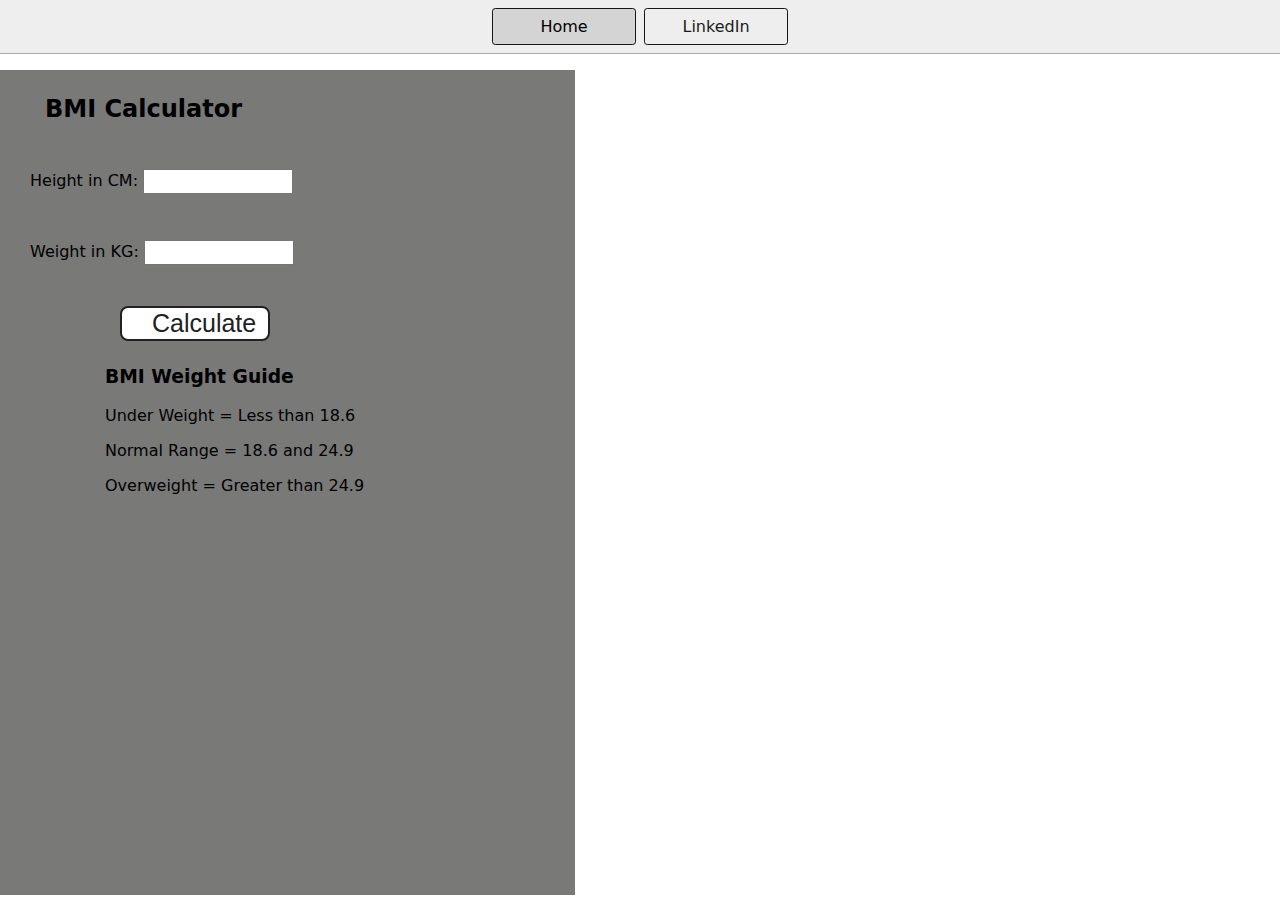
<file: BMICalculator/index.html>
<!DOCTYPE html>
<html lang="en">
  <head>
    <meta charset="UTF-8" />
    <meta name="viewport" content="width=device-width, initial-scale=1.0" />
    <meta http-equiv="X-UA-Compatible" content="ie=edge" />
    <link rel="stylesheet" href="style.css" />
    <link rel="stylesheet" href="../styles.css" />
    
    <title>BMI Calculator</title>
  </head>
  <body>
    <nav>
      <a href="" aria-current="page">Home</a>
      <a target="_blank" href="https://www.linkedin.com/in/ankitesh"
        >LinkedIn</a
      >
    </nav>
    <div class="container">
      <h1>BMI Calculator</h1>
      <form>
        <p><label>Height in CM: </label><input type="text" id="height" /></p>
        <p><label>Weight in KG: </label><input type="text" id="weight" /></p>
        <button>Calculate</button>
        <div id="results"></div>
        <div id="weight-guide">
          <h3>BMI Weight Guide</h3>
          <p>Under Weight = Less than 18.6</p>
          <p>Normal Range = 18.6 and 24.9</p>
          <p>Overweight = Greater than 24.9</p>
        </div>
      </form>
    </div>
  </body>
  <script src="index.js"></script>
</html>
</file>
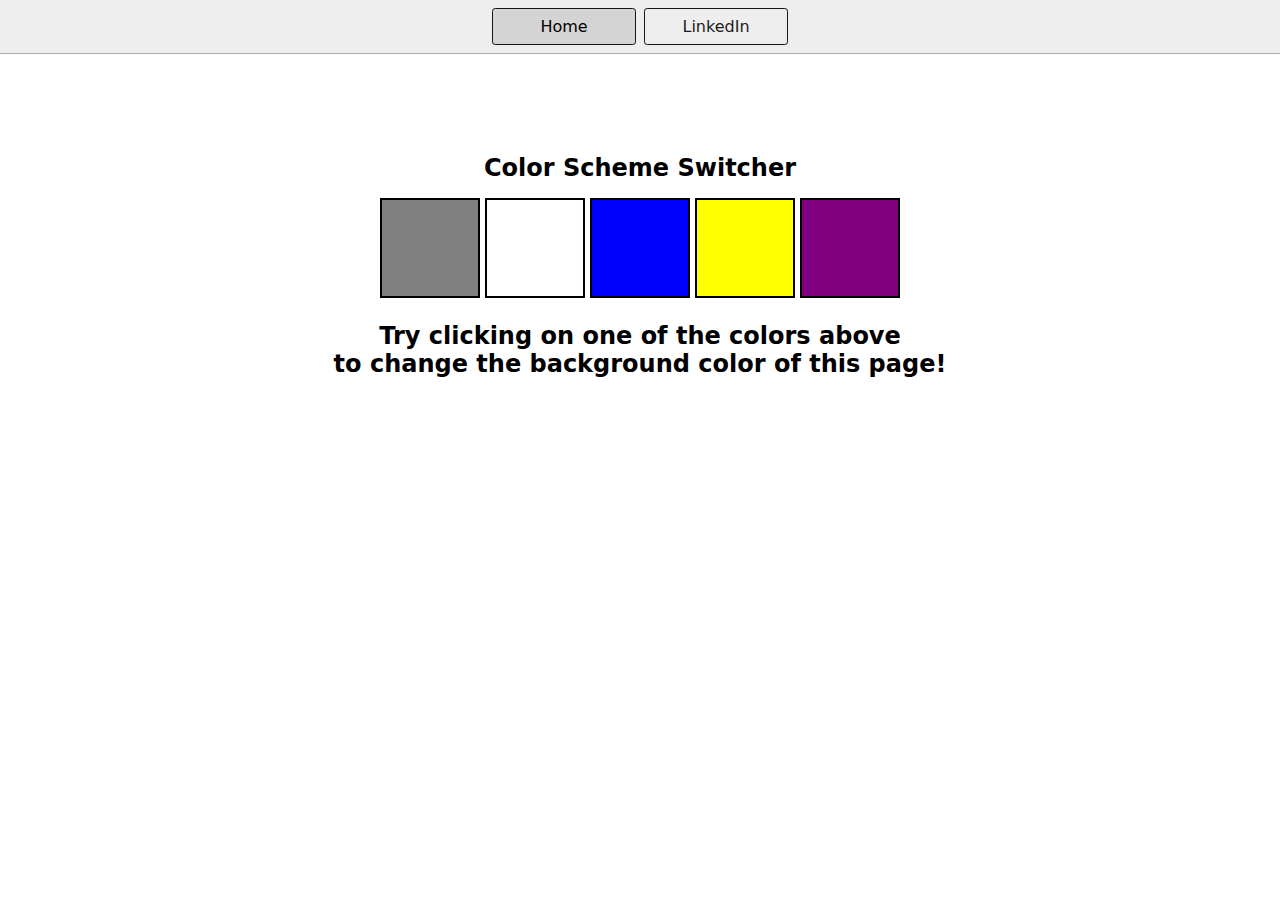
<file: colorChanger/index.html>
<!DOCTYPE html>
<html lang="en">
  <head>
    <meta charset="UTF-8" />
    <meta name="viewport" content="width=device-width, initial-scale=1.0" />
    <meta http-equiv="X-UA-Compatible" content="ie=edge" />
    <link rel="stylesheet" href="style.css" />
    <link rel="stylesheet" href="../styles.css" />
    <title>JavaScript Background Color Switcher</title>
  </head>
  <body>
    <nav>
      <a href="" aria-current="page">Home</a>
      <a target="_blank" href="https://www.linkedin.com/in/ankitesh"
        >LinkedIn</a
      >
    </nav>
    <div class="canvas">
      <!-- <a
        style="
          background-color: #fff;
          padding: 10px 30px;
          border-radius: 8px;
          color: #212121;
          text-decoration: none;
          border: 2px solid #212121;
        "
        href="../index.html"
        >Back to Home Page</a
      > -->
      <h1>Color Scheme Switcher</h1>
      <span class="button" id="grey"></span>
      <span class="button" id="white"></span>
      <span class="button" id="blue"></span>
      <span class="button" id="yellow"></span>
      <span class="button" id="purple"></span>
      <h2>
        Try clicking on one of the colors above
        <span>to change the background color of this page!</span>
      </h2>
    </div>
    <script src="index.js"></script>
  </body>
</html>
</file>
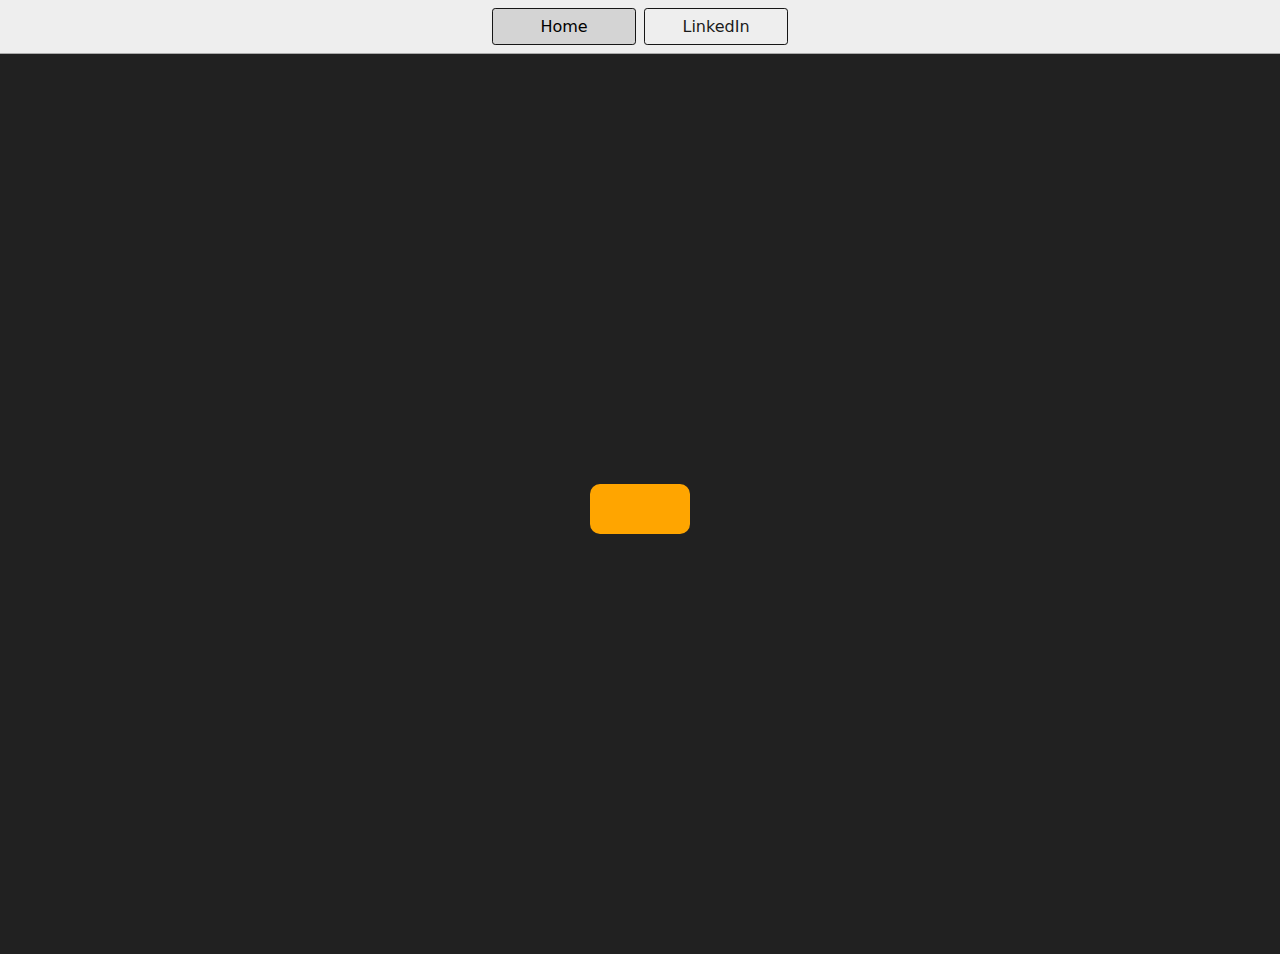
<file: DigitalClock/index.html>
<!DOCTYPE html>
<html lang="en">
<head>
    <meta charset="UTF-8">
    <meta name="viewport" content="width=device-width, initial-scale=1.0">
    <title>Current Time</title>
    <link rel="stylesheet" href="../styles.css">
    <style>
        body{
            background-color: #212121;
            color: #fff;
        }
        .center{
            display: flex;
            height: 100vh;
            justify-content: center;
            align-items: center;
            flex-direction: column;
        }
        #clock{
            font-size: 40px;
            background-color: orange;
            padding: 25px 50px;
            margin-top: 10px;
            border-radius: 10px;
        }
    </style>
    
</head>
<body>
    <nav>
        <a href="" aria-current="page">Home</a>
        <a target="_blank" href="http://www.linkedin.com/in/ankitesh">LinkedIn</a>
    </nav>
    <div class="center">
        <div id="banner">
            <div id="clock"></div>
        </div>
    </div>
    <script src="index.js"></script>
</body>

</html>
</file>
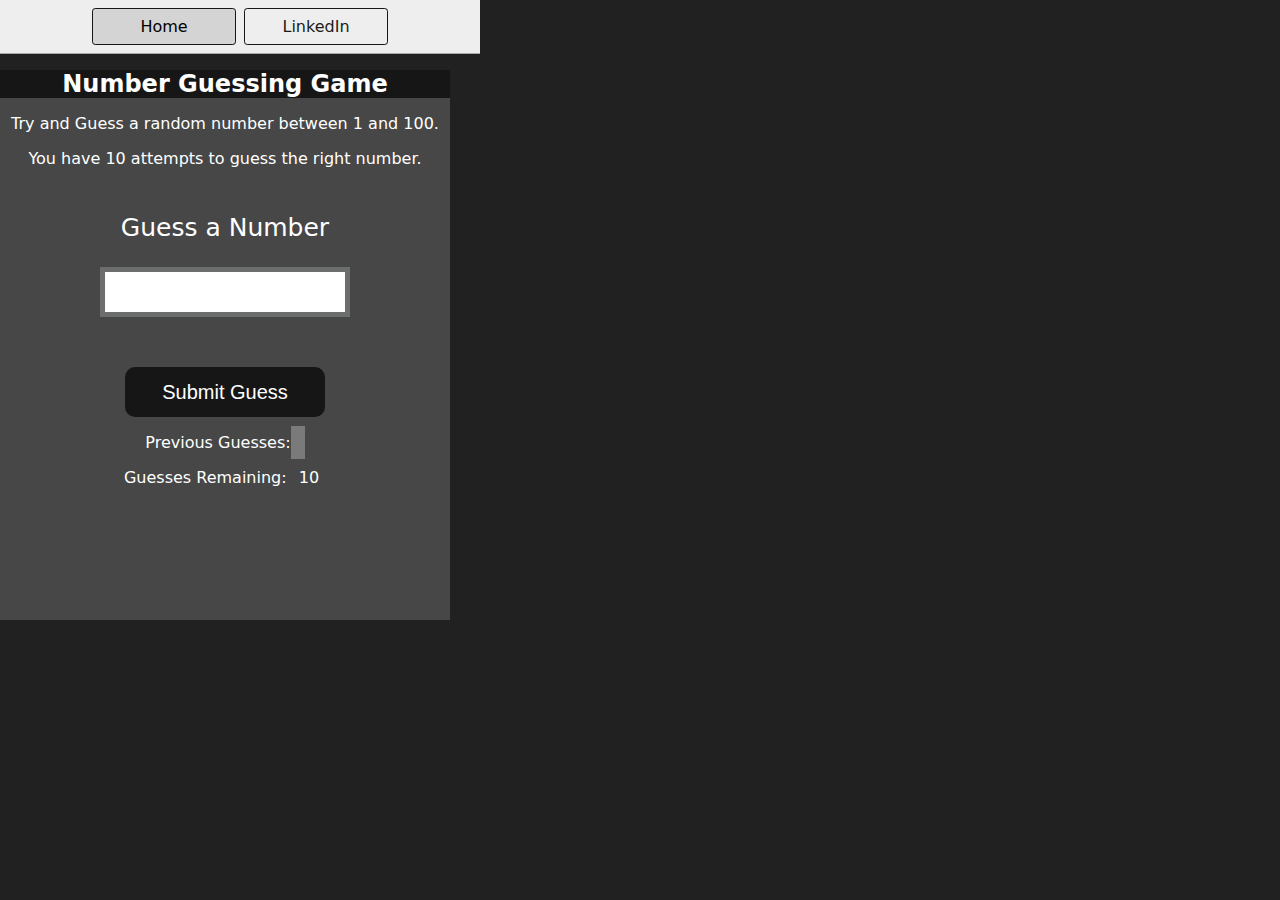
<file: GuessTheNumber/index.html>
<!DOCTYPE html>
<html lang="en">
<head>
    <meta charset="UTF-8">
    <meta name="viewport" content="width=device-width, initial-scale=1.0">
    <title>Guessing Game</title>
    <link rel="stylesheet" href="style.css">
    <link rel="stylesheet" href="../styles.css">
</head>
<body style="background-color: #212121 ; color: #fff;">

    <nav>
        <a href="" aria-current="page">Home</a>
        <a target="_blank" href="https://www.linkedin.com/in/ankitesh">LinkedIn</a>
    </nav>

    <div id="wrapper">
        <h1>Number Guessing Game</h1>
        <p>Try and Guess a random number between 1 and 100.</p>
        <p>You have 10 attempts to guess the right number.</p>
        </br>

        <form class="form">
            <label for="guessField" id="'guess">Guess a Number</label>
            <input type="text" id="guessField" class="guessField">
            <input type="submit" value="Submit Guess" id="subt" class="guessSubmit">
        </form>
        <div class="resultParas">
            <p>Previous Guesses: <span class="guesses"></span> </p>
            <p>Guesses Remaining: <span class="lastResult">10</span> </p>
            <p class="lowOrHi"></p>
        </div>
    </div>
<script src="index.js"></script>    
</body>
</html>
</file>
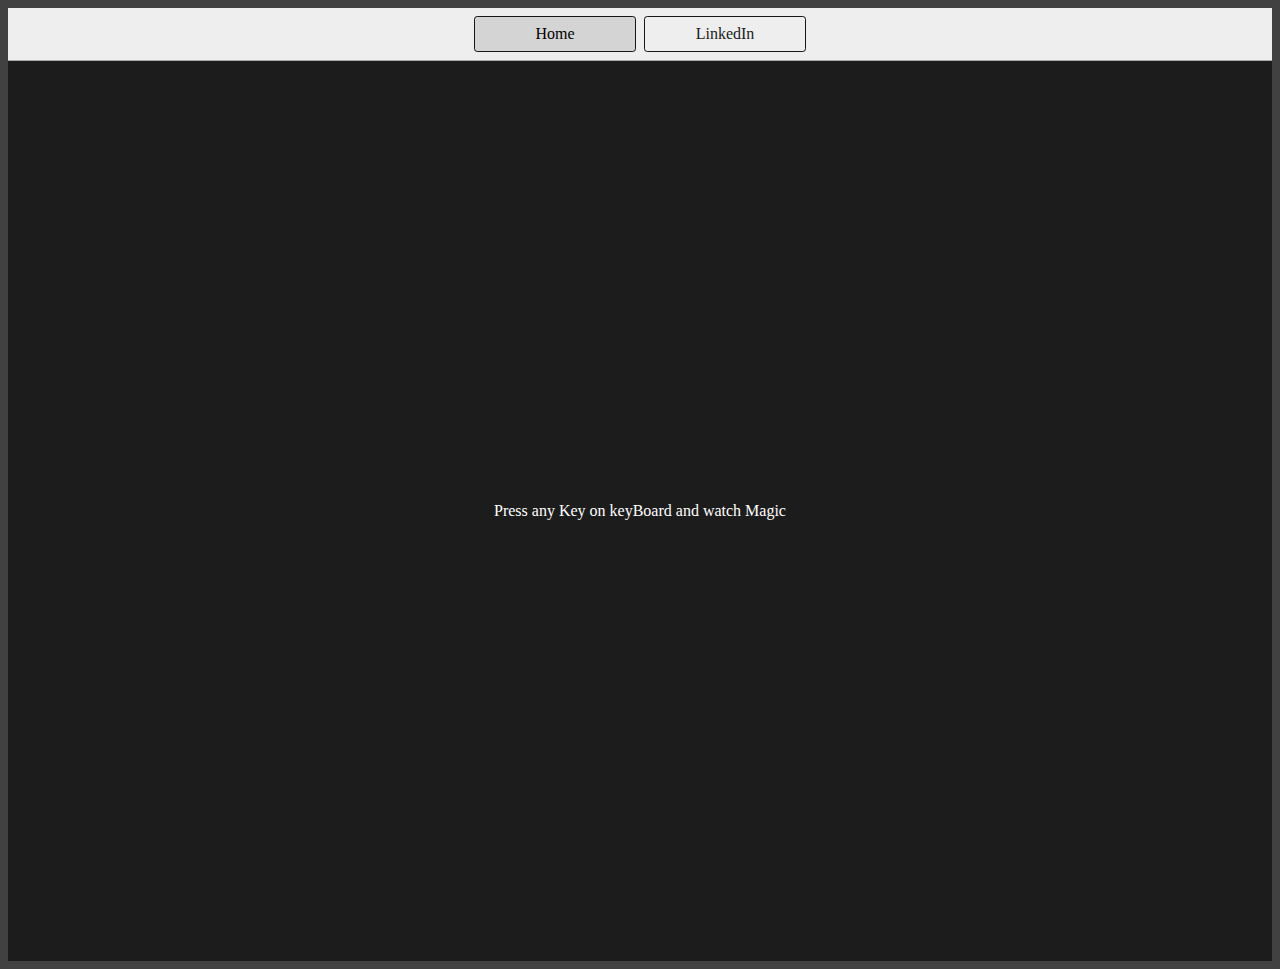
<file: KeyboardCheck/key.html>
<!DOCTYPE html>
<html lang="en">
<head>
    <meta charset="UTF-8">
    <meta name="viewport" content="width=device-width, initial-scale=1.0">
    <title>Key Board Check</title>
    <link rel="stylesheet" href="./key.css">
</head>
<body>
    <nav>
        <a href="#" aria-current="page">Home</a>
        <a target="_blank" href="http://www.linkedin.com/in/ankitesh">LinkedIn</a>
    </nav>
    <div class="project">
        <div id="insert">
            <div class="key">
                Press any Key on keyBoard and watch Magic
            </div>
        </div>
    </div>







</body>
<script src="./key.js"></script>
</html>
</file>
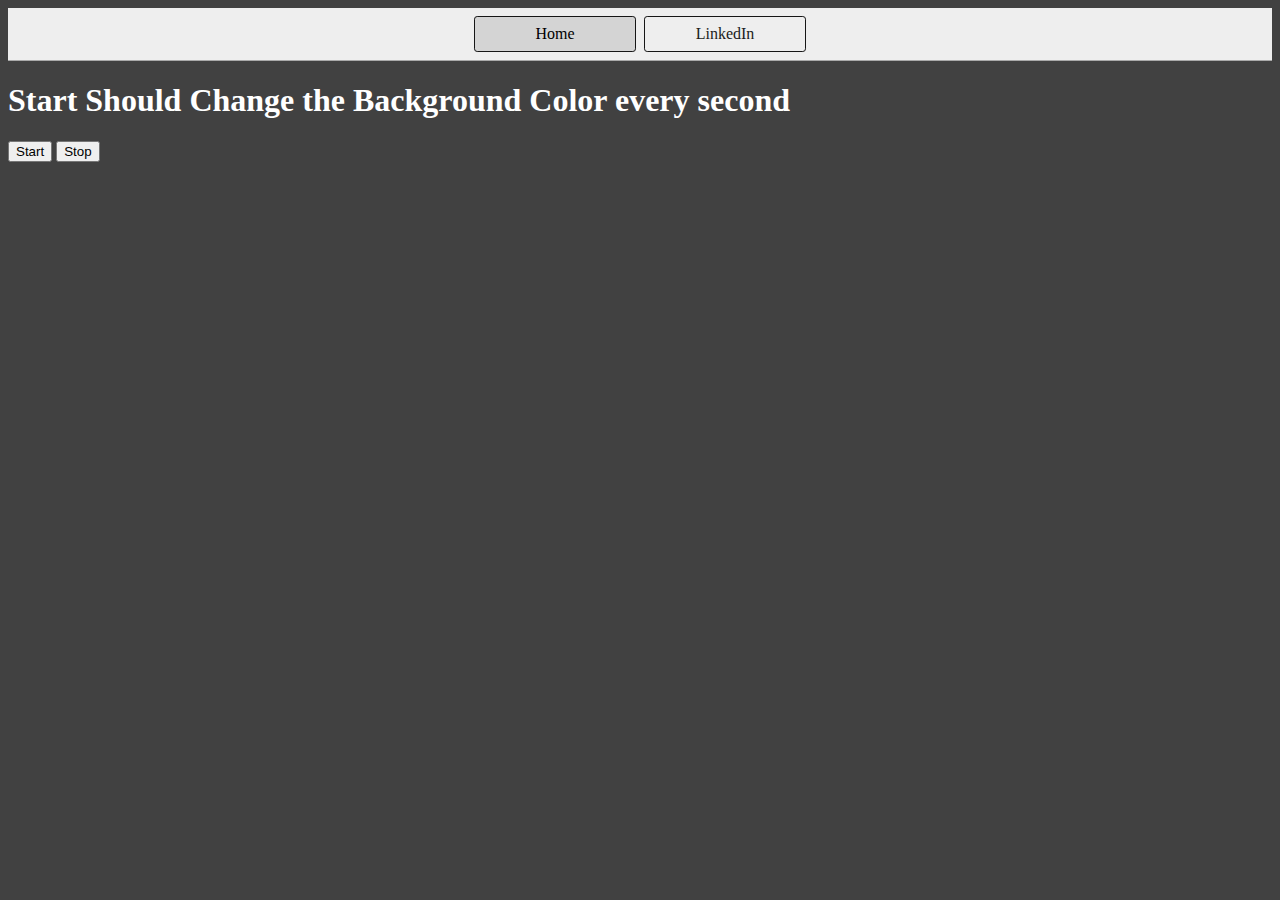
<file: UnlimitedColors/unlimited.html>
<!DOCTYPE html>
<html lang="en">
<head>
    <meta charset="UTF-8">
    <meta name="viewport" content="width=device-width, initial-scale=1.0">
    <title>Async JS</title>
    <link rel="stylesheet" href="./style.css">
    
</head>
<body >
    <nav>
        <a href="" aria-current="page">Home</a>
      <a target="_blank" href="https://www.linkedin.com/in/ankitesh"
        >LinkedIn</a>
    </nav>


    <h1>Start Should Change the Background Color every second </h1>
    <button id="start">Start</button>
    <button id="stop">Stop</button>
    
</body>
<script src="./index.js"></script>
</html>
</file>
<file: BMICalculator/style.css>
.container {
    width: 575px;
    height: 825px;
  
    background-color: #797978;
    padding-left: 30px;
  }
  #height,
  #weight {
    width: 150px;
    height: 25px;
    margin-top: 30px;
  }
  
  #weight-guide {
    margin-left: 75px;
    margin-top: 25px;
  }
  
  #results {
    font-size: 35px;
    margin-left: 90px;
    margin-top: 20px;
    color: rgb(241, 241, 241);
  }
  
  button {
    width: 150px;
    height: 35px;
    margin-left: 90px;
    margin-top: 25px;
    background-color: #fff;
    padding: 1px 30px;
    border-radius: 8px;
    color: #212121;
    text-decoration: none;
    border: 2px solid #212121;
  
    font-size: 25px;
  }
  
  h1 {
    padding-left: 15px;
    padding-top: 25px;
    
  }
</file>
<file: styles.css>
* {
    box-sizing: border-box;
  }
  
  body {
    margin: 0;
    font-family: system-ui, sans-serif;
    color: black;
    background-color: white;
  }
  
  nav {
    display: flex;
    flex-wrap: wrap;
    align-items: center;
    justify-content: center;
    padding: 0.5rem;
    gap: 0.5rem;
    border-bottom: solid 1px #aaa;
    background-color: #eee;
  }
  
  nav a {
    display: inline-block;
    min-width: 9rem;
    padding: 0.5rem;
    border-radius: 0.2rem;
    border: solid 1px rgb(22, 22, 22);
    text-align: center;
    text-decoration: none;
    color: #1b1b1b;
  }
  
  nav a[aria-current='page'] {
    color: #000;
    background-color: #d4d4d4;
  }
  
  main {
    padding: 1rem;
  }
  
  h1 {
    font-weight: bold;
    font-size: 1.5rem;
  }
  
  .projects {
    display: flex;
    flex-direction: column;
  }
  
  .project-link {
    background-color: #fff;
    padding: 10px 30px;
    border-radius: 8px;
    color: #212121;
    text-decoration: none;
    border: 2px solid #212121;
    margin-top: 5px;
  }
</file>
<file: colorChanger/style.css>
html {
    margin: 0;
  }
  
  span {
    display: block;
  }
  .canvas {
    margin: 100px auto 100px;
    width: 80%;
    text-align: center;
  }
  
  .button {
    width: 100px;
    height: 100px;
    border: solid black 2px;
    display: inline-block;
  }
  
  #grey {
    background: grey;
  }
  
  #white {
    background: white;
  }
  #blue {
    background: blue;
  }
  #yellow {
    background: yellow;
  }

  #purple{
    background:purple;
  }
</file>
<file: GuessTheNumber/style.css>
html {
    font-family: sans-serif;
  }
  
  body {
    width: 300px;
    max-width: 750px;
    min-width: 480px;
    margin: 0 auto;
    background-color: #212121;
  }
  
  .lastResult {
    color: white;
    padding: 7px;
  }
  
  .guesses {
    color: white;
    padding: 7px;
  }
  
  button {
    background-color: #141414;
    color: #fff;
    width: 250px;
    height: 50px;
    border-radius: 25px;
    font-size: 30px;
    border-style: none;
    margin-top: 30px;
    /* margin-left: 50px; */
  }
  
  #subt {
    background-color: #161616;
    color: #ffffff;
    width: 200px;
    height: 50px;
    border-radius: 10px;
    font-size: 20px;
    border-style: none;
    margin-top: 50px;
    /* margin-left: 75px; */
  }
  
  #guessField {
    color: #000;
    width: 250px;
    height: 50px;
    font-size: 30px;
    border-style: none;
    margin-top: 25px;
  
    /* margin-left: 50px; */
    border: 5px solid #6c6d6d;
    text-align: center;
  }
  
  #guess {
    font-size: 55px;
    /* margin-left: 90px; */
    margin-top: 120px;
    color: #fff;
  }
  
  .guesses {
    background-color: #7a7a7a;
  }
  
  #wrapper {
    box-sizing: border-box;
    text-align: center;
    width: 450px;
    height: 550px;
    background-color: #474747;
    color: #fff;
    font-size: 25px;
  }
  
  h1 {
    background-color: #161616;
  
    color: #fff;
    text-align: center;
  }
  
  p {
    font-size: 16px;
    text-align: center;
  }
</file>
<file: KeyboardCheck/key.css>
body{
    background-color: #414141;
    color: #fff;
}
nav {
    display: flex;
    flex-wrap: wrap;
    align-items: center;
    justify-content: center;
    padding: 0.5rem;
    gap: 0.5rem;
    border-bottom: solid 1px #aaa;
    background-color: #eee;
    }
nav a {
    display: inline-block;
    min-width: 9rem;
    padding: 0.5rem;
    border-radius: 0.2rem;
    border: solid 1px rgb(22, 22, 22);
    text-align: center;
    text-decoration: none;
    color: #1b1b1b;
    }

nav a[aria-current='page'] {
            color: #000;
            background-color: #d4d4d4;
        }

.project{
    background-color: #1c1c1c;
    color: #ffffff;
    display: flex;
    align-items: center;
    justify-content: center;
    text-align: center;
    height: 100vh;
}
</file>
<file: UnlimitedColors/style.css>
body{
    background-color: #414141;
    color: #fff;
}
nav {
    display: flex;
    flex-wrap: wrap;
    align-items: center;
    justify-content: center;
    padding: 0.5rem;
    gap: 0.5rem;
    border-bottom: solid 1px #aaa;
    background-color: #eee;
    }
nav a {
    display: inline-block;
    min-width: 9rem;
    padding: 0.5rem;
    border-radius: 0.2rem;
    border: solid 1px rgb(22, 22, 22);
    text-align: center;
    text-decoration: none;
    color: #1b1b1b;
    }

nav a[aria-current='page'] {
            color: #000;
            background-color: #d4d4d4;
        }
</file>
